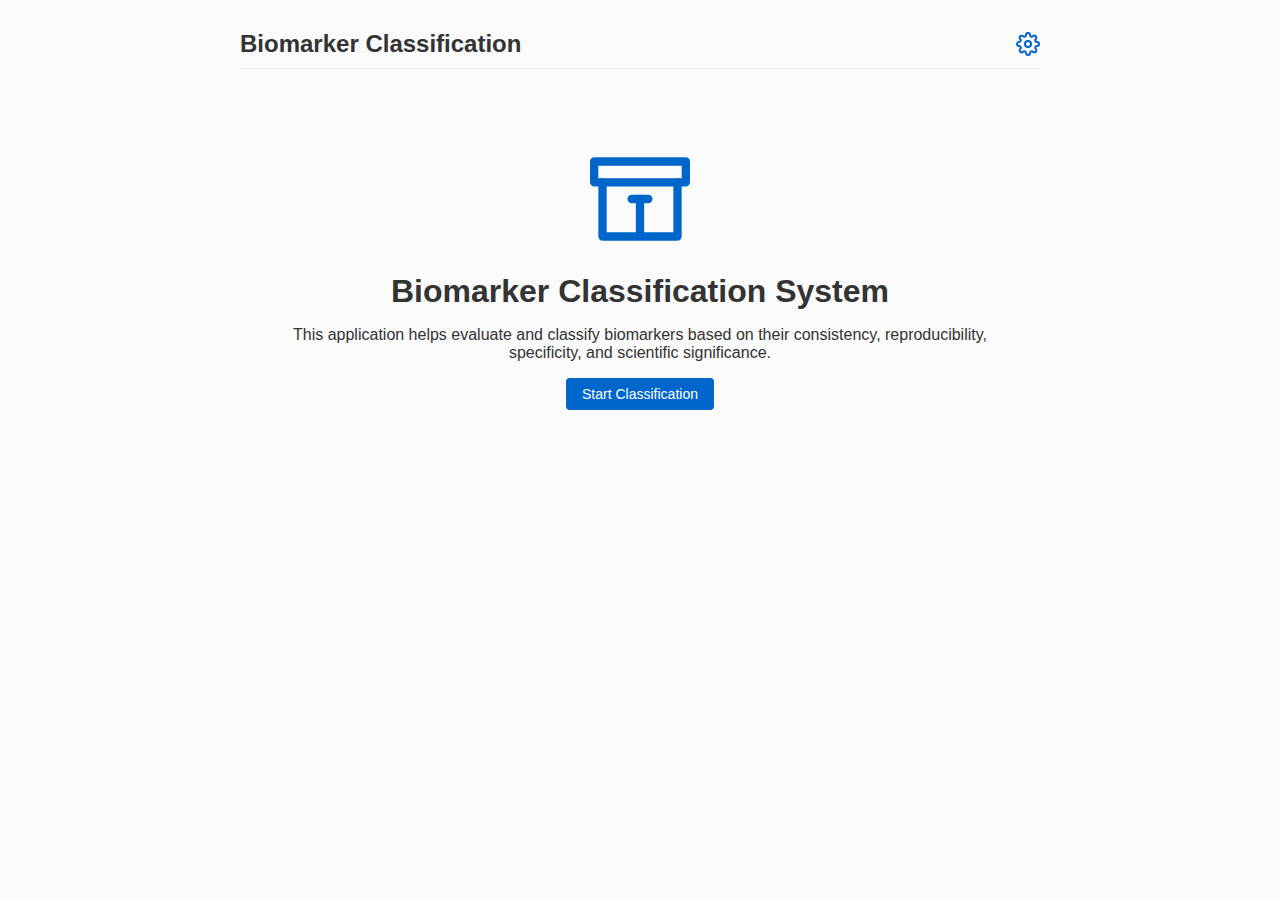
<file: biomarker-app.html>
<!DOCTYPE html>
<html lang="en">
<head>
    <meta charset="UTF-8">
    <meta name="viewport" content="width=device-width, initial-scale=1.0">
    <title>Biomarker Classification</title>
    <style>
        :root {
            --primary-color: #0066cc;
            --secondary-color: #f0f0f0;
            --text-color: #333;
            --success-color: #4CAF50;
            --warning-color: #ff9800;
            --error-color: #f44336;
        }
        
        body {
            font-family: -apple-system, BlinkMacSystemFont, 'Segoe UI', Roboto, Oxygen, Ubuntu, Cantarell, 'Open Sans', 'Helvetica Neue', sans-serif;
            margin: 0;
            padding: 0;
            color: var(--text-color);
            background-color: #fafafa;
        }
        
        .container {
            max-width: 800px;
            margin: 0 auto;
            padding: 20px;
        }
        
        header {
            display: flex;
            justify-content: space-between;
            align-items: center;
            padding: 10px 0;
            border-bottom: 1px solid #eee;
            margin-bottom: 20px;
        }
        
        h1, h2, h3 {
            margin: 0;
        }
        
        .welcome-screen {
            text-align: center;
            padding: 60px 20px;
        }
        
        .welcome-screen svg {
            width: 100px;
            height: 100px;
            margin-bottom: 20px;
            color: var(--primary-color);
        }
        
        button {
            background-color: var(--primary-color);
            color: white;
            border: none;
            border-radius: 4px;
            padding: 8px 16px;
            font-size: 14px;
            cursor: pointer;
            transition: background-color 0.2s;
        }
        
        button:hover {
            background-color: #0055aa;
        }
        
        button.secondary {
            background-color: #fff;
            color: var(--primary-color);
            border: 1px solid var(--primary-color);
        }
        
        button.secondary:hover {
            background-color: #f5f5f5;
        }
        
        .popover {
            position: fixed;
            top: 50%;
            left: 50%;
            transform: translate(-50%, -50%);
            background: white;
            border-radius: 8px;
            box-shadow: 0 4px 20px rgba(0, 0, 0, 0.15);
            width: 300px;
            max-width: 90vw;
            max-height: 80vh;
            overflow-y: auto;
            z-index: 1000;
            padding: 20px;
        }
        
        .popover-backdrop {
            position: fixed;
            top: 0;
            left: 0;
            right: 0;
            bottom: 0;
            background: rgba(0, 0, 0, 0.5);
            z-index: 999;
        }
        
        .slider-container {
            margin: 10px 0;
        }
        
        .slider-container label {
            display: flex;
            justify-content: space-between;
            align-items: center;
            margin-bottom: 5px;
        }
        
        .slider-value {
            font-weight: bold;
            color: var(--primary-color);
        }
        
        input[type="range"] {
            width: 100%;
        }
        
        input[type="text"], input[type="number"] {
            width: 100%;
            padding: 8px;
            margin: 8px 0;
            border: 1px solid #ddd;
            border-radius: 4px;
            box-sizing: border-box;
        }
        
        .card {
            background: white;
            border-radius: 8px;
            box-shadow: 0 2px 10px rgba(0, 0, 0, 0.1);
            padding: 20px;
            margin-bottom: 20px;
        }
        
        .buttons-container {
            display: flex;
            gap: 10px;
            margin-top: 15px;
        }
        
        .status-panel {
            background-color: var(--secondary-color);
            border-radius: 8px;
            padding: 15px;
            margin-top: 20px;
        }
        
        .status-row {
            display: flex;
            justify-content: space-between;
            padding: 5px 0;
            font-size: 14px;
        }
        
        .status-value {
            color: var(--primary-color);
            font-weight: 500;
        }
        
        .divider {
            height: 1px;
            background-color: #ddd;
            margin: 10px 0;
        }
        
        .debug-panel {
            margin-top: 20px;
            font-size: 12px;
            color: #666;
            background-color: #f5f5f5;
            border-radius: 8px;
            padding: 10px;
        }
        
        .result-message {
            font-size: 24px;
            font-weight: bold;
            color: var(--success-color);
            text-align: center;
            margin: 30px 0;
        }
        
        .step-indicator {
            display: flex;
            overflow-x: auto;
            padding: 10px 0;
            margin-bottom: 20px;
        }
        
        .step-dot {
            width: 20px;
            height: 20px;
            border-radius: 50%;
            margin-right: 8px;
            display: flex;
            align-items: center;
            justify-content: center;
            font-size: 10px;
            color: white;
            flex-shrink: 0;
        }
        
        .step-dot.current {
            background-color: var(--primary-color);
        }
        
        .step-dot.completed {
            background-color: var(--success-color);
        }
        
        .step-dot.pending {
            background-color: #ccc;
        }
        
        .toggle-switch {
            position: relative;
            display: inline-block;
            width: 50px;
            height: 24px;
        }
        
        .toggle-switch input {
            opacity: 0;
            width: 0;
            height: 0;
        }
        
        .slider {
            position: absolute;
            cursor: pointer;
            top: 0;
            left: 0;
            right: 0;
            bottom: 0;
            background-color: #ccc;
            transition: .4s;
            border-radius: 24px;
        }
        
        .slider:before {
            position: absolute;
            content: "";
            height: 16px;
            width: 16px;
            left: 4px;
            bottom: 4px;
            background-color: white;
            transition: .4s;
            border-radius: 50%;
        }
        
        input:checked + .slider {
            background-color: var(--primary-color);
        }
        
        input:checked + .slider:before {
            transform: translateX(26px);
        }
        
        .toggle-container {
            display: flex;
            align-items: center;
            margin-top: 15px;
        }
        
        .toggle-container span {
            margin-right: 10px;
        }
    </style>
</head>
<body>
    <div class="container">
        <header>
            <h2>Biomarker Classification</h2>
            <svg xmlns="http://www.w3.org/2000/svg" width="24" height="24" viewBox="0 0 24 24" fill="none" stroke="currentColor" stroke-width="2" stroke-linecap="round" stroke-linejoin="round" id="settings-icon" style="cursor: pointer; color: var(--primary-color);">
                <circle cx="12" cy="12" r="3"></circle>
                <path d="M19.4 15a1.65 1.65 0 0 0 .33 1.82l.06.06a2 2 0 0 1 0 2.83 2 2 0 0 1-2.83 0l-.06-.06a1.65 1.65 0 0 0-1.82-.33 1.65 1.65 0 0 0-1 1.51V21a2 2 0 0 1-2 2 2 2 0 0 1-2-2v-.09A1.65 1.65 0 0 0 9 19.4a1.65 1.65 0 0 0-1.82.33l-.06.06a2 2 0 0 1-2.83 0 2 2 0 0 1 0-2.83l.06-.06a1.65 1.65 0 0 0 .33-1.82 1.65 1.65 0 0 0-1.51-1H3a2 2 0 0 1-2-2 2 2 0 0 1 2-2h.09A1.65 1.65 0 0 0 4.6 9a1.65 1.65 0 0 0-.33-1.82l-.06-.06a2 2 0 0 1 0-2.83 2 2 0 0 1 2.83 0l.06.06a1.65 1.65 0 0 0 1.82.33H9a1.65 1.65 0 0 0 1-1.51V3a2 2 0 0 1 2-2 2 2 0 0 1 2 2v.09a1.65 1.65 0 0 0 1 1.51 1.65 1.65 0 0 0 1.82-.33l.06-.06a2 2 0 0 1 2.83 0 2 2 0 0 1 0 2.83l-.06.06a1.65 1.65 0 0 0-.33 1.82V9a1.65 1.65 0 0 0 1.51 1H21a2 2 0 0 1 2 2 2 2 0 0 1-2 2h-.09a1.65 1.65 0 0 0-1.51 1z"></path>
            </svg>
        </header>
        
        <div id="welcome-screen" class="welcome-screen">
            <svg xmlns="http://www.w3.org/2000/svg" width="24" height="24" viewBox="0 0 24 24" fill="none" stroke="currentColor" stroke-width="2" stroke-linecap="round" stroke-linejoin="round">
                <path d="M21 8v13H3V8"></path>
                <path d="M1 3h22v5H1z"></path>
                <path d="M10 12h4"></path>
                <path d="M12 12v8"></path>
            </svg>
            <h1>Biomarker Classification System</h1>
            <p>This application helps evaluate and classify biomarkers based on their consistency, reproducibility, specificity, and scientific significance.</p>
            <button id="start-classification">Start Classification</button>
        </div>
        
        <div id="flow-chart-container" style="display: none;">
            <div class="step-indicator" id="step-indicator"></div>
            
            <div class="card" id="step-card">
                <!-- Step content will be inserted here -->
            </div>
            
            <div class="status-panel">
                <h3>Current Status</h3>
                <div class="divider"></div>
                <div class="status-row">
                    <span>Biomarker:</span>
                    <span class="status-value" id="status-biomarker">-</span>
                </div>
                <div class="status-row">
                    <span>Consistency:</span>
                    <span class="status-value" id="status-consistency">0.0</span>
                </div>
                <div class="status-row">
                    <span>Reproducibility:</span>
                    <span class="status-value" id="status-reproducibility">0.0</span>
                </div>
                <div class="status-row">
                    <span>Specificity:</span>
                    <span class="status-value" id="status-specificity">0.0</span>
                </div>
                
                <div class="divider"></div>
                <div class="status-row">
                    <span>Thresholds:</span>
                    <span class="status-value"></span>
                </div>
                <div class="status-row">
                    <span>tc:</span>
                    <span class="status-value" id="status-tc">0.0</span>
                </div>
                <div class="status-row">
                    <span>tr:</span>
                    <span class="status-value" id="status-tr">0.0</span>
                </div>
                <div class="status-row">
                    <span>ts:</span>
                    <span class="status-value" id="status-ts">0.0</span>
                </div>
                
                <div class="divider"></div>
                <div id="valid-counts" style="display: none;">
                    <div class="status-row">
                        <span>Valid Publications:</span>
                        <span class="status-value" id="status-valid-publications">0</span>
                    </div>
                    <div class="status-row">
                        <span>Valid Statements:</span>
                        <span class="status-value" id="status-valid-statements">0</span>
                    </div>
                </div>
            </div>
            
            <div class="debug-panel">
                <h4>Debug Info:</h4>
                <div>Current Step ID: <span id="debug-step-id">0</span></div>
                <div>Biomarker: <span id="debug-biomarker">-</span></div>
                <div>Scores: C=<span id="debug-consistency">0</span>, R=<span id="debug-reproducibility">0</span>, S=<span id="debug-specificity">0</span></div>
            </div>
            
            <div style="text-align: center; margin-top: 20px;">
                <button id="restart-button" class="secondary">Restart</button>
            </div>
        </div>
    </div>
    
    <div id="settings-popover" style="display: none;">
        <div class="popover-backdrop"></div>
        <div class="popover">
            <h3>Configuration</h3>
            
            <h4>Consistency Threshold</h4>
            <div class="slider-container">
                <label>
                    <span>tc:</span>
                    <span class="slider-value" id="tc-value">0.0</span>
                </label>
                <input type="range" id="tc-slider" min="0" max="100" value="0" step="0.1">
            </div>
            
            <h4>Reproducibility Threshold</h4>
            <div class="slider-container">
                <label>
                    <span>tr:</span>
                    <span class="slider-value" id="tr-value">0.0</span>
                </label>
                <input type="range" id="tr-slider" min="0" max="100" value="0" step="0.1">
            </div>
            
            <h4>Specificity Threshold</h4>
            <div class="slider-container">
                <label>
                    <span>ts:</span>
                    <span class="slider-value" id="ts-value">0.0</span>
                </label>
                <input type="range" id="ts-slider" min="0" max="100" value="0" step="0.1">
            </div>
            
            <div class="divider"></div>
            
            <h4>Health Improvement Thresholds</h4>
            <div class="slider-container">
                <label>
                    <span>t1:</span>
                    <span class="slider-value" id="t1-value">0.0</span>
                </label>
                <input type="range" id="t1-slider" min="0" max="100" value="0" step="0.1">
            </div>
            
            <div class="slider-container">
                <label>
                    <span>t2:</span>
                    <span class="slider-value" id="t2-value">0.0</span>
                </label>
                <input type="range" id="t2-slider" min="0" max="100" value="0" step="0.1">
            </div>
            
            <div class="slider-container">
                <label>
                    <span>t3:</span>
                    <span class="slider-value" id="t3-value">0.0</span>
                </label>
                <input type="range" id="t3-slider" min="0" max="100" value="0" step="0.1">
            </div>
            
            <div class="toggle-container">
                <span>Backend Enabler:</span>
                <label class="toggle-switch">
                    <input type="checkbox" id="backend-enabler">
                    <span class="slider"></span>
                </label>
            </div>
        </div>
    </div>

    <script>
        // State management
        const state = {
            biomarkerName: "",
            backendEnablerActive: false,
            
            consistencyScore: 0,
            reproducibilityScore: 0,
            specificityScore: 0,
            
            tc: 0,
            tr: 0,
            ts: 0,
            
            improvementGeneralHealth: 0,
            riskReductionChronicDisease: 0,
            supportLivingWithChronicDisease: 0,
            
            t1: 0,
            t2: 0,
            t3: 0,
            
            validPublicationCount: 0,
            validStatementCount: 0,
            currentImpactFactor: 0,
            currentPublicationsCount: 0,
            
            currentOrganisationName: "",
            currentStatementCount: 0
        };
        
        // Flow chart steps
        const steps = [
            {
                id: 0,
                type: "inputQuestion",
                question: "Enter biomarker name",
                inputType: "text",
                update: (input) => {
                    state.biomarkerName = input;
                },
                next: 1
            },
            {
                id: 1,
                type: "inputQuestion",
                question: "Enter consistency value",
                inputType: "number",
                update: (input) => {
                    state.consistencyScore = parseFloat(input);
                },
                next: 2
            },
            {
                id: 2,
                type: "inputQuestion",
                question: "Enter reproducibility value",
                inputType: "number",
                update: (input) => {
                    state.reproducibilityScore = parseFloat(input);
                },
                next: 3
            },
            {
                id: 3,
                type: "inputQuestion",
                question: "Enter specificity value",
                inputType: "number",
                update: (input) => {
                    state.specificityScore = parseFloat(input);
                },
                next: 4
            },
            {
                id: 4,
                type: "functionDecision",
                test: () => {
                    return state.specificityScore > state.ts && 
                           state.reproducibilityScore > state.tr && 
                           state.consistencyScore > state.tc;
                },
                yes: 6,
                no: 5
            },
            {
                id: 5,
                type: "question",
                question: "Not a good biomarker",
                next: null,
                decision: false,
                end: true
            },
            {
                id: 6,
                type: "multipleChoice",
                question: "Taking into account the biomarker's hypothesis development and the intended use or purpose of the test, how would you like to classify this biomarker?",
                options: [
                    { text: "General wellness", next: 8 },
                    { text: "Clinical", next: 7 }
                ]
            },
            {
                id: 7,
                type: "question",
                question: "Detected clinical use: this case is out of scope for the algorithm",
                next: null,
                decision: false,
                end: true
            },
            {
                id: 8,
                type: "functionDecision",
                test: () => state.backendEnablerActive,
                yes: 12,
                no: 9
            },
            {
                id: 9,
                type: "multipleChoice",
                question: "Does the biomarker represent improvement of general health?",
                options: [
                    { text: "Yes", next: 16 },
                    { text: "No", next: 10 }
                ]
            },
            {
                id: 10,
                type: "multipleChoice",
                question: "Does the biomarker help reduce the risk of chronic diseases or conditions?",
                options: [
                    { text: "Yes", next: 16 },
                    { text: "No", next: 11 }
                ]
            },
            {
                id: 11,
                type: "multipleChoice",
                question: "Does the biomarker help support living well with certain chronic diseases or conditions?",
                options: [
                    { text: "Yes", next: 16 },
                    { text: "No", next: 12 }
                ]
            },
            {
                id: 12,
                type: "inputQuestion",
                question: "Enter value for improvement of general state of health",
                inputType: "number",
                update: (input) => {
                    state.improvementGeneralHealth = parseFloat(input);
                },
                next: 13
            },
            {
                id: 13,
                type: "inputQuestion",
                question: "Enter value for help in reducing the risk of chronic diseases or condition",
                inputType: "number",
                update: (input) => {
                    state.riskReductionChronicDisease = parseFloat(input);
                },
                next: 14
            },
            {
                id: 14,
                type: "inputQuestion",
                question: "Enter value for help in living well with certain chronic diseases or condition",
                inputType: "number",
                update: (input) => {
                    state.supportLivingWithChronicDisease = parseFloat(input);
                },
                next: 15
            },
            {
                id: 15,
                type: "functionDecision",
                test: () => {
                    return state.improvementGeneralHealth > state.t1 || 
                           state.riskReductionChronicDisease > state.t2 || 
                           state.supportLivingWithChronicDisease > state.t3;
                },
                yes: 16,
                no: 12
            },
            {
                id: 16,
                type: "question",
                question: "Health outcomes generally accepted.",
                next: 17,
                decision: false
            },
            {
                id: 17,
                type: "multipleChoice",
                question: "Are there peer-reviewed scientific publications?",
                options: [
                    { text: "Yes", next: 18 },
                    { text: "No", next: 22 }
                ]
            },
            {
                id: 18,
                type: "inputQuestion",
                question: "Enter the journal impact factor",
                inputType: "number",
                update: (input) => {
                    state.currentImpactFactor = parseFloat(input);
                },
                next: 19
            },
            {
                id: 19,
                type: "inputQuestion",
                question: "Enter the number of publications for this journal",
                inputType: "number",
                update: (input) => {
                    state.currentPublicationsCount = parseInt(input);
                },
                next: 20
            },
            {
                id: 20,
                type: "functionDecision",
                test: () => state.currentImpactFactor > 4,
                yes: 21,
                no: 17
            },
            {
                id: 21,
                type: "function",
                execute: () => {
                    state.validPublicationCount += state.currentPublicationsCount;
                    state.currentPublicationsCount = 0;
                },
                next: 17
            },
            {
                id: 22,
                type: "multipleChoice",
                question: "Are there Official statements made by healthcare organizations?",
                options: [
                    { text: "Yes", next: 23 },
                    { text: "No", next: 27 }
                ]
            },
            {
                id: 23,
                type: "inputQuestion",
                question: "Enter the name of the organization",
                inputType: "text",
                update: (input) => {
                    state.currentOrganisationName = input;
                },
                next: 24
            },
            {
                id: 24,
                type: "inputQuestion",
                question: "Enter the year of the statement",
                inputType: "number",
                update: (input) => {
                    state.currentStatementCount = parseInt(input);
                },
                next: 25
            },
            {
                id: 25,
                type: "functionDecision",
                test: () => {
                    return ["FDA", "WDH"].includes(state.currentOrganisationName);
                },
                yes: 26,
                no: 22
            },
            {
                id: 26,
                type: "function",
                execute: () => {
                    state.validStatementCount += state.currentStatementCount;
                    state.currentStatementCount = 0;
                },
                next: 22
            },
            {
                id: 27,
                type: "functionDecision",
                test: () => {
                    return state.validPublicationCount + state.validStatementCount > 3;
                },
                yes: 29,
                no: 28
            },
            {
                id: 28,
                type: "question",
                question: "Unproven significance",
                next: null,
                decision: false,
                end: true
            },
            {
                id: 29,
                type: "question",
                question: "High scientific significance",
                next: null,
                decision: false,
                end: true
            }
        ];
        
        // Global variables
        let currentStepId = 0;
        let isComplete = false;
        let textInput = "";
        let resultMessage = "";
        
        // DOM Elements
        const welcomeScreen = document.getElementById('welcome-screen');
        const flowChartContainer = document.getElementById('flow-chart-container');
        const stepCard = document.getElementById('step-card');
        const stepIndicator = document.getElementById('step-indicator');
        const settingsIcon = document.getElementById('settings-icon');
        const settingsPopover = document.getElementById('settings-popover');
        const popoverBackdrop = document.querySelector('.popover-backdrop');
        const startButton = document.getElementById('start-classification');
        const restartButton = document.getElementById('restart-button');
        
        // Initialize application
        function init() {
            initSettingsListeners();
            
            startButton.addEventListener('click', () => {
                welcomeScreen.style.display = 'none';
                flowChartContainer.style.display = 'block';
                resetFlow();
                renderStepIndicator();
                renderCurrentStep();
            });
            
            restartButton.addEventListener('click', () => {
                resetFlow();
                renderStepIndicator();
                renderCurrentStep();
            });
            
            settingsIcon.addEventListener('click', () => {
                settingsPopover.style.display = 'block';
            });
            
            popoverBackdrop.addEventListener('click', () => {
                settingsPopover.style.display = 'none';
            });
        }
        
        // Initialize settings sliders
        function initSettingsListeners() {
            // Threshold sliders
            setupSlider('tc', 'tc-slider', 'tc-value');
            setupSlider('tr', 'tr-slider', 'tr-value');
            setupSlider('ts', 'ts-slider', 'ts-value');
            setupSlider('t1', 't1-slider', 't1-value');
            setupSlider('t2', 't2-slider', 't2-value');
            setupSlider('t3', 't3-slider', 't3-value');
            
            // Backend enabler toggle
            const backendEnabler = document.getElementById('backend-enabler');
            backendEnabler.addEventListener('change', (e) => {
                state.backendEnablerActive = e.target.checked;
            });
        }
        
        // Set up a slider with its input and display elements
        function setupSlider(stateKey, sliderId, valueId) {
            const slider = document.getElementById(sliderId);
            const valueDisplay = document.getElementById(valueId);
            
            slider.addEventListener('input', (e) => {
                const value = parseFloat(e.target.value);
                state[stateKey] = value;
                valueDisplay.textContent = value.toFixed(1);
                updateStatusDisplay();
            });
        }
        
        // Reset the flow state
        function resetFlow() {
            currentStepId = 0;
            isComplete = false;
            textInput = "";
            resultMessage = "";
            
            // Reset state values but keep thresholds
            state.biomarkerName = "";
            state.consistencyScore = 0;
            state.reproducibilityScore = 0;
            state.specificityScore = 0;
            state.improvementGeneralHealth = 0;
            state.riskReductionChronicDisease = 0;
            state.supportLivingWithChronicDisease = 0;
            state.validPublicationCount = 0;
            state.validStatementCount = 0;
            state.currentImpactFactor = 0;
            state.currentPublicationsCount = 0;
            state.currentOrganisationName = "";
            state.currentStatementCount = 0;
            
            updateStatusDisplay();
        }
        
        // Render the step indicator
        function renderStepIndicator() {
            stepIndicator.innerHTML = "";

            // Create dots for all steps
            for (let i = 0; i < steps.length; i++) {
                const dot = document.createElement('div');
                dot.className = `step-dot ${i === currentStepId ? 'current' : i < currentStepId ? 'completed' : 'pending'}`;
                dot.textContent = i;
                stepIndicator.appendChild(dot);
            }
        }

        // Find the current step
        function getCurrentStep() {
            return steps.find(step => step.id === currentStepId);
        }

        // Update the status display
        function updateStatusDisplay() {
            // Update status values
            document.getElementById('status-biomarker').textContent = state.biomarkerName || '-';
            document.getElementById('status-consistency').textContent = state.consistencyScore.toFixed(1);
            document.getElementById('status-reproducibility').textContent = state.reproducibilityScore.toFixed(1);
            document.getElementById('status-specificity').textContent = state.specificityScore.toFixed(1);

            document.getElementById('status-tc').textContent = state.tc.toFixed(1);
            document.getElementById('status-tr').textContent = state.tr.toFixed(1);
            document.getElementById('status-ts').textContent = state.ts.toFixed(1);

            // Update valid counts display
            if (state.validPublicationCount > 0 || state.validStatementCount > 0) {
                document.getElementById('valid-counts').style.display = 'block';
                document.getElementById('status-valid-publications').textContent = state.validPublicationCount;
                document.getElementById('status-valid-statements').textContent = state.validStatementCount;
            } else {
                document.getElementById('valid-counts').style.display = 'none';
            }

            // Update debug info
            document.getElementById('debug-step-id').textContent = currentStepId;
            document.getElementById('debug-biomarker').textContent = state.biomarkerName || '-';
            document.getElementById('debug-consistency').textContent = state.consistencyScore;
            document.getElementById('debug-reproducibility').textContent = state.reproducibilityScore;
            document.getElementById('debug-specificity').textContent = state.specificityScore;
        }

        // Process the current step and move to the next
        function processStep(step) {
            if (!step) return;

            switch (step.type) {
                case 'function':
                    step.execute();
                    if (step.next !== null) {
                        currentStepId = step.next;
                        renderStepIndicator();
                        renderCurrentStep();
                    } else if (step.end) {
                        completeFlow();
                    }
                    break;

                case 'functionDecision':
                    const result = step.test();
                    if (step.end) {
                        completeFlow();
                    } else {
                        currentStepId = result ? step.yes : step.no;
                        renderStepIndicator();
                        renderCurrentStep();
                    }
                    break;

                default:
                    // Other cases are handled by user interaction
                    break;
            }
        }

        // Complete the flow
        function completeFlow() {
            isComplete = true;

            // Set result message based on step
            switch (currentStepId) {
                case 5:
                    resultMessage = "Result: Not a good biomarker";
                    break;
                case 7:
                    resultMessage = "Result: Clinical use case detected - out of scope";
                    break;
                case 28:
                    resultMessage = "Result: Unproven significance";
                    break;
                case 29:
                    resultMessage = "Result: High scientific significance";
                    break;
                default:
                    resultMessage = "Flow completed at step " + currentStepId;
            }

            renderCurrentStep();
        }

        // Render the current step
        function renderCurrentStep() {
            updateStatusDisplay();

            if (isComplete) {
                stepCard.innerHTML = `
                    <div class="result-message">${resultMessage}</div>
                `;
                return;
            }

            const step = getCurrentStep();
            if (!step) {
                stepCard.innerHTML = `<p>No step found with ID: ${currentStepId}</p>`;
                return;
            }

            switch (step.type) {
                case 'question':
                    renderQuestionStep(step);
                    break;
                case 'inputQuestion':
                    renderInputQuestionStep(step);
                    break;
                case 'multipleChoice':
                    renderMultipleChoiceStep(step);
                    break;
                case 'function':
                case 'functionDecision':
                    stepCard.innerHTML = `<p>Processing...</p>`;
                    setTimeout(() => processStep(step), 500);
                    break;
            }
        }

        // Render a question step
        function renderQuestionStep(step) {
            stepCard.innerHTML = `
                <h3>${step.question}</h3>
                <div class="buttons-container">
                    ${step.decision ?
                `<button id="yes-button">Yes</button>
                         <button id="no-button" class="secondary">No</button>` :
                `<button id="continue-button">Continue</button>`
            }
                </div>
            `;

            if (step.decision) {
                document.getElementById('yes-button').addEventListener('click', () => {
                    if (step.yes !== null) {
                        currentStepId = step.yes;
                        renderStepIndicator();
                        renderCurrentStep();
                    } else if (step.end) {
                        completeFlow();
                    }
                });

                document.getElementById('no-button').addEventListener('click', () => {
                    if (step.no !== null) {
                        currentStepId = step.no;
                        renderStepIndicator();
                        renderCurrentStep();
                    } else if (step.end) {
                        completeFlow();
                    }
                });
            } else {
                document.getElementById('continue-button').addEventListener('click', () => {
                    if (step.next !== null) {
                        currentStepId = step.next;
                        renderStepIndicator();
                        renderCurrentStep();
                    } else if (step.end) {
                        completeFlow();
                    }
                });
            }
        }

        // Render an input question step
        function renderInputQuestionStep(step) {
            const inputType = step.inputType.toLowerCase() === 'text' ? 'text' : 'number';
            const placeholder = inputType === 'text' ? 'Enter text' : 'Enter number';

            stepCard.innerHTML = `
                <h3>${step.question}</h3>
                <input type="${inputType}" id="step-input" placeholder="${placeholder}" />
                <div class="buttons-container">
                    <button id="submit-button" disabled>Submit</button>
                </div>
            `;

            const input = document.getElementById('step-input');
            const submitButton = document.getElementById('submit-button');

            input.addEventListener('input', () => {
                submitButton.disabled = input.value.trim() === '';
            });

            submitButton.addEventListener('click', () => {
                step.update(input.value);

                if (step.next !== null) {
                    currentStepId = step.next;
                    renderStepIndicator();
                    renderCurrentStep();
                } else if (step.end) {
                    completeFlow();
                }
            });

            // Focus on input
            setTimeout(() => input.focus(), 0);
        }

        // Render a multiple choice step
        function renderMultipleChoiceStep(step) {
            let optionsHTML = '';

            step.options.forEach(option => {
                optionsHTML += `<button class="option-button secondary" data-next="${option.next}">${option.text}</button>`;
            });

            stepCard.innerHTML = `
                <h3>${step.question}</h3>
                <div class="buttons-container" style="flex-direction: column; align-items: stretch;">
                    ${optionsHTML}
                </div>
            `;

            document.querySelectorAll('.option-button').forEach(button => {
                button.addEventListener('click', () => {
                    const next = parseInt(button.dataset.next);
                    currentStepId = next;
                    renderStepIndicator();
                    renderCurrentStep();
                });
            });
        }

        // Initialize the application
        init();
    </script>
</body>
</html>
</file>
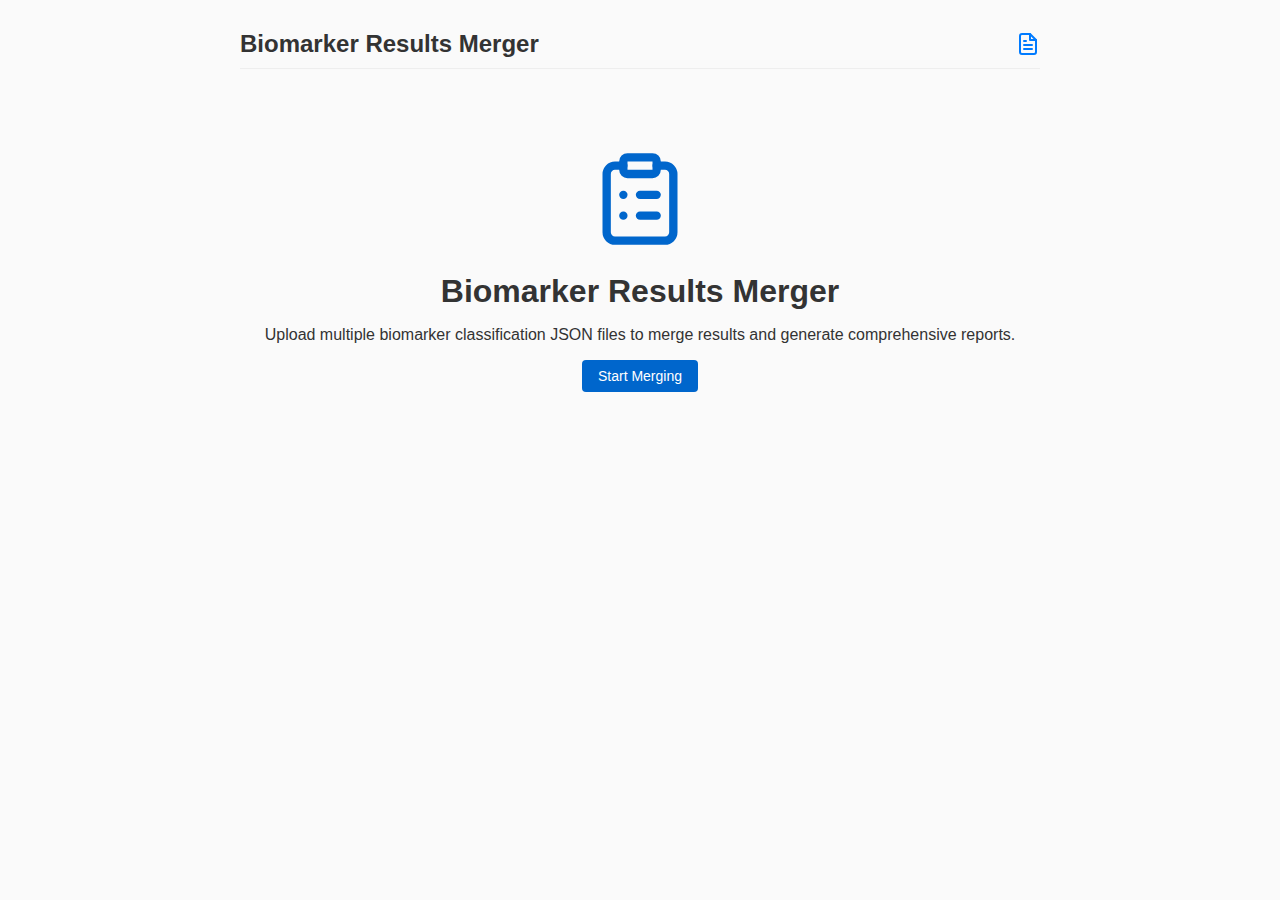
<file: merging.html>
<!DOCTYPE html>
<html lang="en">
<head>
  <meta charset="UTF-8">
  <meta name="viewport" content="width=device-width, initial-scale=1.0">
  <title>Biomarker Results Merger</title>
  <link rel="stylesheet" href="css/styles.css">
</head>
<body>
<div class="container">
  <header>
    <h2>Biomarker Results Merger</h2>
    <svg xmlns="http://www.w3.org/2000/svg" width="24" height="24" viewBox="0 0 24 24" fill="none" stroke="currentColor" stroke-width="2" stroke-linecap="round" stroke-linejoin="round" style="color: #007bff;">
      <path d="M14 2H6a2 2 0 0 0-2 2v16a2 2 0 0 0 2 2h12a2 2 0 0 0 2-2V8z"></path>
      <polyline points="14,2 14,8 20,8"></polyline>
      <line x1="16" y1="13" x2="8" y2="13"></line>
      <line x1="16" y1="17" x2="8" y2="17"></line>
      <polyline points="10,9 9,9 8,9"></polyline>
    </svg>
  </header>

  <div id="welcome-screen" class="welcome-screen">
    <svg xmlns="http://www.w3.org/2000/svg" width="24" height="24" viewBox="0 0 24 24" fill="none" stroke="currentColor" stroke-width="2" stroke-linecap="round" stroke-linejoin="round">
      <path d="M16 4h2a2 2 0 0 1 2 2v14a2 2 0 0 1-2 2H6a2 2 0 0 1-2-2V6a2 2 0 0 1 2-2h2"></path>
      <rect x="8" y="2" width="8" height="4" rx="1" ry="1"></rect>
      <path d="M12 11h4"></path>
      <path d="M12 16h4"></path>
      <path d="M8 11h.01"></path>
      <path d="M8 16h.01"></path>
    </svg>
    <h1>Biomarker Results Merger</h1>
    <p>Upload multiple biomarker classification JSON files to merge results and generate comprehensive reports.</p>
    <button id="start-merger">Start Merging</button>
  </div>

  <div id="merger-interface" style="display: none;">
    <!-- Upload Section -->
    <div class="card">
      <h3>Upload JSON Files</h3>
      <div class="upload-area" id="upload-area">
        <svg xmlns="http://www.w3.org/2000/svg" width="48" height="48" viewBox="0 0 24 24" fill="none" stroke="currentColor" stroke-width="2" stroke-linecap="round" stroke-linejoin="round" style="margin-bottom: 10px; color: #666;">
          <path d="M21 15v4a2 2 0 0 1-2 2H5a2 2 0 0 1-2-2v-4"></path>
          <polyline points="7,10 12,15 17,10"></polyline>
          <line x1="12" y1="15" x2="12" y2="3"></line>
        </svg>
        <p>Drop JSON files here or click to browse</p>
        <p style="font-size: 12px; color: #666;">Supported: .json files from biomarker classification</p>
      </div>
      <input type="file" id="file-input" class="file-input" multiple accept=".json">

      <div class="file-list" id="file-list"></div>
    </div>

    <!-- Statistics Section -->
    <div id="stats-section" style="display: none;">
      <div class="stats-grid">
        <div class="stat-card">
          <div class="stat-value" id="total-biomarkers">0</div>
          <div class="stat-label">Total Biomarkers</div>
        </div>
        <div class="stat-card">
          <div class="stat-value" id="high-significance">0</div>
          <div class="stat-label">High Significance</div>
        </div>
        <div class="stat-card">
          <div class="stat-value" id="good-biomarkers">0</div>
          <div class="stat-label">Good Biomarkers</div>
        </div>
        <div class="stat-card">
          <div class="stat-value" id="unproven-significance">0</div>
          <div class="stat-label">Unproven</div>
        </div>
      </div>
    </div>

    <!-- Results Section -->
    <div id="results-section" style="display: none;">
      <div class="results-grid">
        <!-- Summary Panel -->
        <div class="summary-card">
          <h3>Merge Summary</h3>
          <div class="summary-item">
            <span>Files processed:</span>
            <span class="summary-value" id="files-processed">0</span>
          </div>
          <div class="summary-item">
            <span>Total classifications:</span>
            <span class="summary-value" id="total-classifications">0</span>
          </div>
          <div class="summary-item">
            <span>Unique biomarkers:</span>
            <span class="summary-value" id="unique-biomarkers">0</span>
          </div>
          <div class="summary-item">
            <span>Average processing time:</span>
            <span class="summary-value" id="avg-processing-time">0s</span>
          </div>
        </div>

        <!-- Results Distribution -->
        <div class="summary-card">
          <h3>Results Distribution</h3>
          <div class="summary-item">
            <span>High scientific significance:</span>
            <span class="summary-value" id="dist-high-significance">0</span>
          </div>
          <div class="summary-item">
            <span>Not good biomarkers:</span>
            <span class="summary-value" id="dist-not-good">0</span>
          </div>
          <div class="summary-item">
            <span>Unproven significance:</span>
            <span class="summary-value" id="dist-unproven">0</span>
          </div>
          <div class="summary-item">
            <span>Clinical use cases:</span>
            <span class="summary-value" id="dist-clinical">0</span>
          </div>
        </div>
      </div>

      <!-- Detailed Results Table -->
      <div class="card">
        <h3>Detailed Results</h3>
        <table class="biomarker-table" id="results-table">
          <thead>
          <tr>
            <th>Biomarker Name</th>
            <th>Final Result</th>
            <th>Consistency</th>
            <th>Reproducibility</th>
            <th>Specificity</th>
            <th>Scientific Evidence</th>
            <th>Processing Time</th>
          </tr>
          </thead>
          <tbody id="results-tbody">
          </tbody>
        </table>
      </div>
    </div>

    <!-- Action Buttons -->
    <div class="action-buttons">
      <button id="clear-all" class="secondary">Clear All</button>
      <button id="export-merged" class="export-button" disabled>Export Merged Results</button>
    </div>
  </div>
</div>

<script src="js/merge.js"></script>
</body>
</html>
</file>
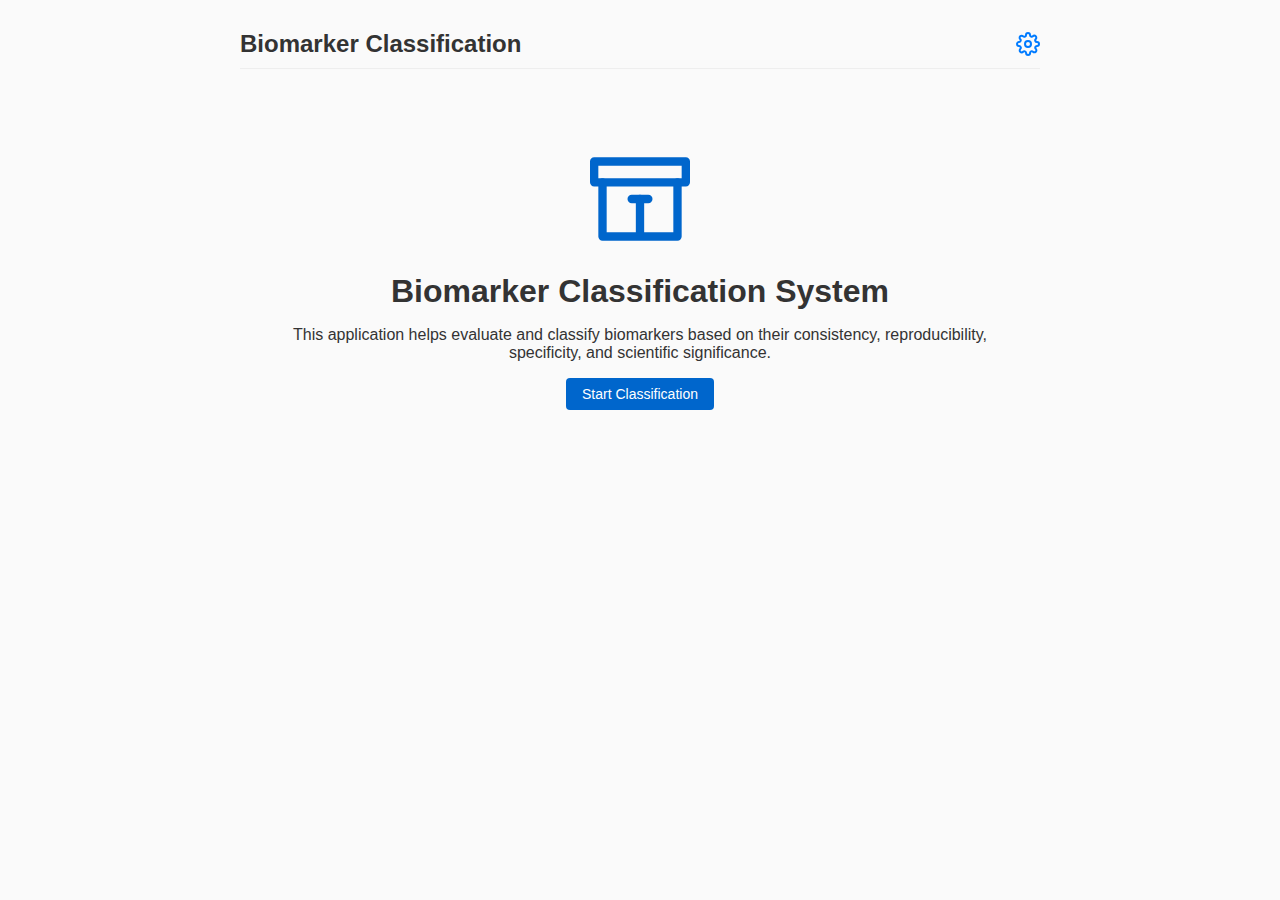
<file: serialisation.html>
<!DOCTYPE html>
<html lang="en">
<head>
  <meta charset="UTF-8">
  <meta name="viewport" content="width=device-width, initial-scale=1.0">
  <title>Biomarker Classification</title>
  <link rel="stylesheet" href="css/styles.css">

</head>
<body>
<div class="container">
  <header>
    <h2>Biomarker Classification</h2>
    <svg xmlns="http://www.w3.org/2000/svg" width="24" height="24" viewBox="0 0 24 24" fill="none" stroke="currentColor" stroke-width="2" stroke-linecap="round" stroke-linejoin="round" id="settings-icon" style="cursor: pointer; color: #007bff;">
      <circle cx="12" cy="12" r="3"></circle>
      <path d="M19.4 15a1.65 1.65 0 0 0 .33 1.82l.06.06a2 2 0 0 1 0 2.83 2 2 0 0 1-2.83 0l-.06-.06a1.65 1.65 0 0 0-1.82-.33 1.65 1.65 0 0 0-1 1.51V21a2 2 0 0 1-2 2 2 2 0 0 1-2-2v-.09A1.65 1.65 0 0 0 9 19.4a1.65 1.65 0 0 0-1.82.33l-.06.06a2 2 0 0 1-2.83 0 2 2 0 0 1 0-2.83l.06-.06a1.65 1.65 0 0 0 .33-1.82 1.65 1.65 0 0 0-1.51-1H3a2 2 0 0 1-2-2 2 2 0 0 1 2-2h.09A1.65 1.65 0 0 0 4.6 9a1.65 1.65 0 0 0-.33-1.82l-.06-.06a2 2 0 0 1 0-2.83 2 2 0 0 1 2.83 0l.06.06a1.65 1.65 0 0 0 1.82.33H9a1.65 1.65 0 0 0 1-1.51V3a2 2 0 0 1 2-2 2 2 0 0 1 2 2v.09a1.65 1.65 0 0 0 1 1.51 1.65 1.65 0 0 0 1.82-.33l.06-.06a2 2 0 0 1 2.83 0 2 2 0 0 1 0 2.83l-.06.06a1.65 1.65 0 0 0-.33 1.82V9a1.65 1.65 0 0 0 1.51 1H21a2 2 0 0 1 2 2 2 2 0 0 1-2 2h-.09a1.65 1.65 0 0 0-1.51 1z"></path>
    </svg>
  </header>

  <div id="welcome-screen" class="welcome-screen">
    <svg xmlns="http://www.w3.org/2000/svg" width="24" height="24" viewBox="0 0 24 24" fill="none" stroke="currentColor" stroke-width="2" stroke-linecap="round" stroke-linejoin="round">
      <path d="M21 8v13H3V8"></path>
      <path d="M1 3h22v5H1z"></path>
      <path d="M10 12h4"></path>
      <path d="M12 12v8"></path>
    </svg>
    <h1>Biomarker Classification System</h1>
    <p>This application helps evaluate and classify biomarkers based on their consistency, reproducibility, specificity, and scientific significance.</p>
    <button id="start-classification">Start Classification</button>
  </div>

  <div id="flow-chart-container" style="display: none;">
    <div class="step-indicator" id="step-indicator"></div>

    <div class="card" id="step-card">
      <!-- Step content will be inserted here -->
    </div>

    <div class="status-panel">
      <h3>Current Status</h3>
      <div class="divider"></div>
      <div class="status-row">
        <span>Biomarker:</span>
        <span class="status-value" id="status-biomarker">-</span>
      </div>
      <div class="status-row">
        <span>Consistency:</span>
        <span class="status-value" id="status-consistency">0.0</span>
      </div>
      <div class="status-row">
        <span>Reproducibility:</span>
        <span class="status-value" id="status-reproducibility">0.0</span>
      </div>
      <div class="status-row">
        <span>Specificity:</span>
        <span class="status-value" id="status-specificity">0.0</span>
      </div>

      <div class="divider"></div>
      <div class="status-row">
        <span>Thresholds:</span>
        <span class="status-value"></span>
      </div>
      <div class="status-row">
        <span>tc:</span>
        <span class="status-value" id="status-tc">0.0</span>
      </div>
      <div class="status-row">
        <span>tr:</span>
        <span class="status-value" id="status-tr">0.0</span>
      </div>
      <div class="status-row">
        <span>ts:</span>
        <span class="status-value" id="status-ts">0.0</span>
      </div>

      <div class="divider"></div>
      <div id="valid-counts" style="display: none;">
        <div class="status-row">
          <span>Valid Publications:</span>
          <span class="status-value" id="status-valid-publications">0</span>
        </div>
        <div class="status-row">
          <span>Valid Statements:</span>
          <span class="status-value" id="status-valid-statements">0</span>
        </div>
      </div>
    </div>

    <div class="debug-panel">
      <h4>Debug Info:</h4>
      <div>Current Step ID: <span id="debug-step-id">0</span></div>
      <div>Biomarker: <span id="debug-biomarker">-</span></div>
      <div>Scores: C=<span id="debug-consistency">0</span>, R=<span id="debug-reproducibility">0</span>, S=<span id="debug-specificity">0</span></div>
    </div>

    <div class="action-buttons">
      <button id="restart-button" class="secondary">Restart</button>
      <button id="save-button" class="save-button" disabled>Save Results</button>
    </div>
  </div>
</div>

<div id="settings-popover" style="display: none;">
  <div class="popover-backdrop"></div>
  <div class="popover">
    <h3>Configuration</h3>

    <h4>Consistency Threshold</h4>
    <div class="slider-container">
      <label>
        <span>tc:</span>
        <span class="slider-value" id="tc-value">0.0</span>
      </label>
      <input type="range" id="tc-slider" min="0" max="100" value="0" step="0.1">
    </div>

    <h4>Reproducibility Threshold</h4>
    <div class="slider-container">
      <label>
        <span>tr:</span>
        <span class="slider-value" id="tr-value">0.0</span>
      </label>
      <input type="range" id="tr-slider" min="0" max="100" value="0" step="0.1">
    </div>

    <h4>Specificity Threshold</h4>
    <div class="slider-container">
      <label>
        <span>ts:</span>
        <span class="slider-value" id="ts-value">0.0</span>
      </label>
      <input type="range" id="ts-slider" min="0" max="100" value="0" step="0.1">
    </div>

    <div class="divider"></div>

    <h4>Health Improvement Thresholds</h4>
    <div class="slider-container">
      <label>
        <span>t1:</span>
        <span class="slider-value" id="t1-value">0.0</span>
      </label>
      <input type="range" id="t1-slider" min="0" max="100" value="0" step="0.1">
    </div>

    <div class="slider-container">
      <label>
        <span>t2:</span>
        <span class="slider-value" id="t2-value">0.0</span>
      </label>
      <input type="range" id="t2-slider" min="0" max="100" value="0" step="0.1">
    </div>

    <div class="slider-container">
      <label>
        <span>t3:</span>
        <span class="slider-value" id="t3-value">0.0</span>
      </label>
      <input type="range" id="t3-slider" min="0" max="100" value="0" step="0.1">
    </div>

    <div class="toggle-container">
      <span>Backend Enabler:</span>
      <label class="toggle-switch">
        <input type="checkbox" id="backend-enabler">
        <span class="slider"></span>
      </label>
    </div>
  </div>
</div>

<script src="js/serialization.js"></script>
</body>
</html>
</file>
<file: css/styles.css>
:root {
    --primary-color: #0066cc;
    --secondary-color: #f0f0f0;
    --text-color: #333;
    --success-color: #4CAF50;
    --warning-color: #ff9800;
    --error-color: #f44336;
}

body {
    font-family: -apple-system, BlinkMacSystemFont, 'Segoe UI', Roboto, Oxygen, Ubuntu, Cantarell, 'Open Sans', 'Helvetica Neue', sans-serif;
    margin: 0;
    padding: 0;
    color: var(--text-color);
    background-color: #fafafa;
}

.container {
    max-width: 800px;
    margin: 0 auto;
    padding: 20px;
}

header {
    display: flex;
    justify-content: space-between;
    align-items: center;
    padding: 10px 0;
    border-bottom: 1px solid #eee;
    margin-bottom: 20px;
}

h1, h2, h3 {
    margin: 0;
}

.welcome-screen {
    text-align: center;
    padding: 60px 20px;
}

.welcome-screen svg {
    width: 100px;
    height: 100px;
    margin-bottom: 20px;
    color: var(--primary-color);
}

button {
    background-color: var(--primary-color);
    color: white;
    border: none;
    border-radius: 4px;
    padding: 8px 16px;
    font-size: 14px;
    cursor: pointer;
    transition: background-color 0.2s;
}

button:hover {
    background-color: #0055aa;
}

button.secondary {
    background-color: #fff;
    color: var(--primary-color);
    border: 1px solid var(--primary-color);
}

button.secondary:hover {
    background-color: #f5f5f5;
}

.popover {
    position: fixed;
    top: 50%;
    left: 50%;
    transform: translate(-50%, -50%);
    background: white;
    border-radius: 8px;
    box-shadow: 0 4px 20px rgba(0, 0, 0, 0.15);
    width: 300px;
    max-width: 90vw;
    max-height: 80vh;
    overflow-y: auto;
    z-index: 1000;
    padding: 20px;
}

.popover-backdrop {
    position: fixed;
    top: 0;
    left: 0;
    right: 0;
    bottom: 0;
    background: rgba(0, 0, 0, 0.5);
    z-index: 999;
}

.slider-container {
    margin: 10px 0;
}

.slider-container label {
    display: flex;
    justify-content: space-between;
    align-items: center;
    margin-bottom: 5px;
}

.slider-value {
    font-weight: bold;
    color: var(--primary-color);
}

input[type="range"] {
    width: 100%;
}

input[type="text"], input[type="number"] {
    width: 100%;
    padding: 8px;
    margin: 8px 0;
    border: 1px solid #ddd;
    border-radius: 4px;
    box-sizing: border-box;
}

.card {
    background: white;
    border-radius: 8px;
    box-shadow: 0 2px 10px rgba(0, 0, 0, 0.1);
    padding: 20px;
    margin-bottom: 20px;
}

.buttons-container {
    display: flex;
    gap: 10px;
    margin-top: 15px;
}

.status-panel {
    background-color: var(--secondary-color);
    border-radius: 8px;
    padding: 15px;
    margin-top: 20px;
}

.status-row {
    display: flex;
    justify-content: space-between;
    padding: 5px 0;
    font-size: 14px;
}

.status-value {
    color: var(--primary-color);
    font-weight: 500;
}

.divider {
    height: 1px;
    background-color: #ddd;
    margin: 10px 0;
}

.debug-panel {
    margin-top: 20px;
    font-size: 12px;
    color: #666;
    background-color: #f5f5f5;
    border-radius: 8px;
    padding: 10px;
}

.result-message {
    font-size: 24px;
    font-weight: bold;
    color: var(--success-color);
    text-align: center;
    margin: 30px 0;
}

.step-indicator {
    display: flex;
    overflow-x: auto;
    padding: 10px 0;
    margin-bottom: 20px;
}

.step-dot {
    width: 20px;
    height: 20px;
    border-radius: 50%;
    margin-right: 8px;
    display: flex;
    align-items: center;
    justify-content: center;
    font-size: 10px;
    color: white;
    flex-shrink: 0;
}

.step-dot.current {
    background-color: var(--primary-color);
}

.step-dot.completed {
    background-color: var(--success-color);
}

.step-dot.pending {
    background-color: #ccc;
}

.toggle-switch {
    position: relative;
    display: inline-block;
    width: 50px;
    height: 24px;
}

.toggle-switch input {
    opacity: 0;
    width: 0;
    height: 0;
}

.slider {
    position: absolute;
    cursor: pointer;
    top: 0;
    left: 0;
    right: 0;
    bottom: 0;
    background-color: #ccc;
    transition: .4s;
    border-radius: 24px;
}

.slider:before {
    position: absolute;
    content: "";
    height: 16px;
    width: 16px;
    left: 4px;
    bottom: 4px;
    background-color: white;
    transition: .4s;
    border-radius: 50%;
}

input:checked + .slider {
    background-color: var(--primary-color);
}

input:checked + .slider:before {
    transform: translateX(26px);
}

.toggle-container {
    display: flex;
    align-items: center;
    margin-top: 15px;
}

.toggle-container span {
    margin-right: 10px;
}

.save-button {
    background-color: #28a745;
    color: white;
    border: none;
    padding: 10px 20px;
    border-radius: 6px;
    cursor: pointer;
    font-size: 14px;
    margin-left: 10px;
    transition: background-color 0.3s;
}

.save-button:hover {
    background-color: #218838;
}

.save-button:disabled {
    background-color: #6c757d;
    cursor: not-allowed;
}
</file>
